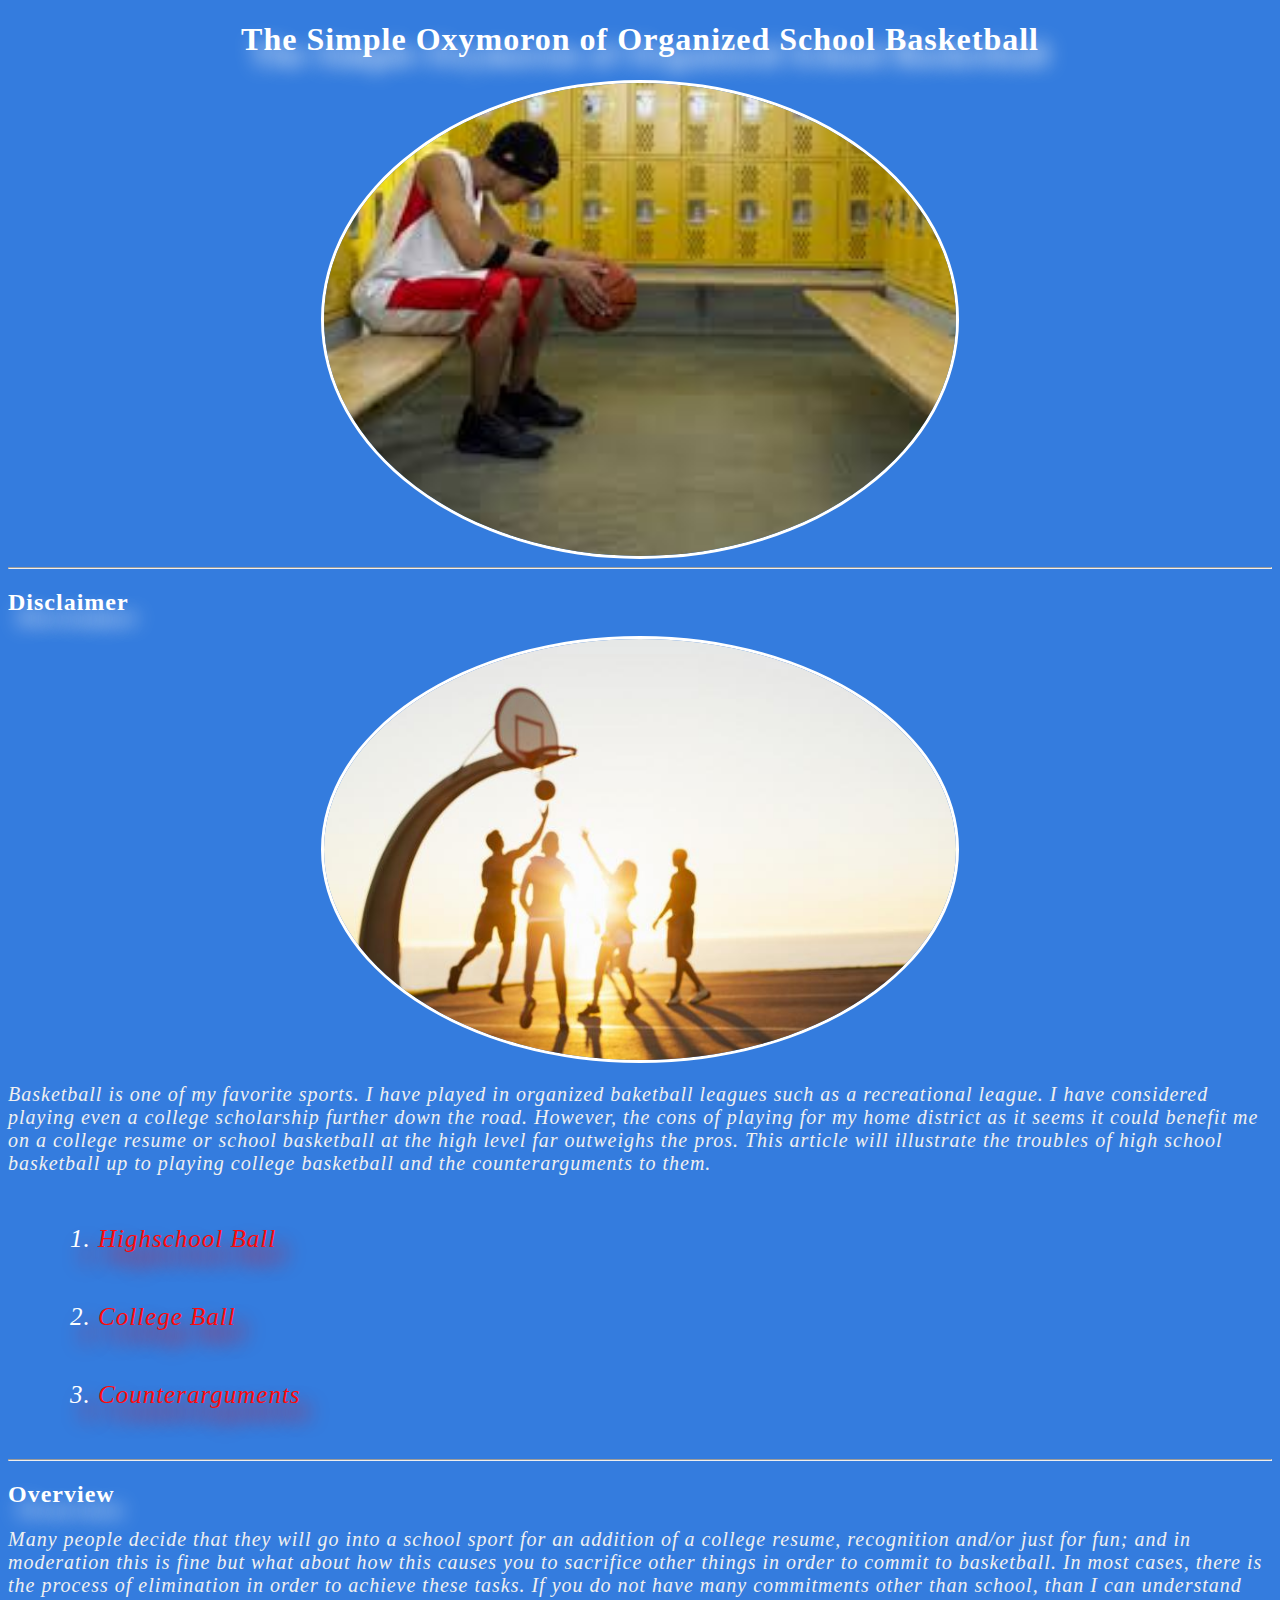
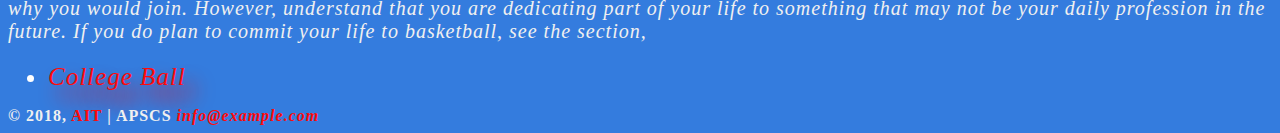
<file: index.html>
<!DOCTYPE html>

<html>
  <head>
    <title>The Simple Oxymoron of Organized School Basketball</title>
    <link rel="stylesheet" type="text/css" href="styles/styles.css" />
  </head>
  <body>
    <div>
      <h1 class="index"> The Simple Oxymoron of Organized School Basketball </h1>
      <img class="homepic"src="Images/dramatic-ball.jpg" height= 300px width= 500px></div>
        <hr/>
    <h2> Disclaimer </h2>
    <div>
      <img src="Images/scene-basketball.jpg"></div>
      <p class="home"> Basketball is one of my favorite sports. I have played in
      organized baketball leagues such as a recreational league. I have considered playing
      even a college scholarship further down the road. However, the cons of playing
      for my home district as it seems it could benefit me on a college resume or
      school basketball at the high level far outweighs the pros. This article will illustrate
      the troubles of high school basketball up to playing college basketball and the counterarguments to them.
      </p>
    </div>
    <ol>
      <li class="spacious"> <a href="..\problem-set-3.5\Highschool-Basketball-Troubles.html">Highschool Ball</a></li>
      <li class="spacious"> <a href="..\problem-set-3.5\College-Basketball-Troubles.html">College Ball</a></li>
      <li class="spacious"> <a href="..\problem-set-3.5\Counterarguments-Against-Dilemmas-of-HighSchool-&-College-Basketball.html">Counterarguments</a></li>
    </ol>
        <div></div>
      <hr/>
      <h2> Overview </h2>
      <p class="home"> Many people decide that they will go into a school sport for an
        addition of a college resume, recognition and/or just for fun; and in
         moderation this is fine but what about how this causes you to sacrifice
         other things in order to commit to basketball. In most cases, there is
         the process of elimination in order to achieve these tasks. If you do
         not have many commitments other than school, than I can understand why
         you would join. However, understand that you are dedicating part of your
         life to something that may not be your daily profession in the future.
         If you do plan to commit your life to basketball, see the section, </p>
         <ul>
          <li> <a href="College-Basketball-Troubles.html">College Ball</a></li>
        </ul>
        <footer> © 2018, <a href="https://www.ucvts.tec.nj.us/domain/16#calendar4326/20181023/month">AIT</a> | APSCS <a href=info@example.com>info@example.com</a> </footer>
      </body>
</html>
</file>
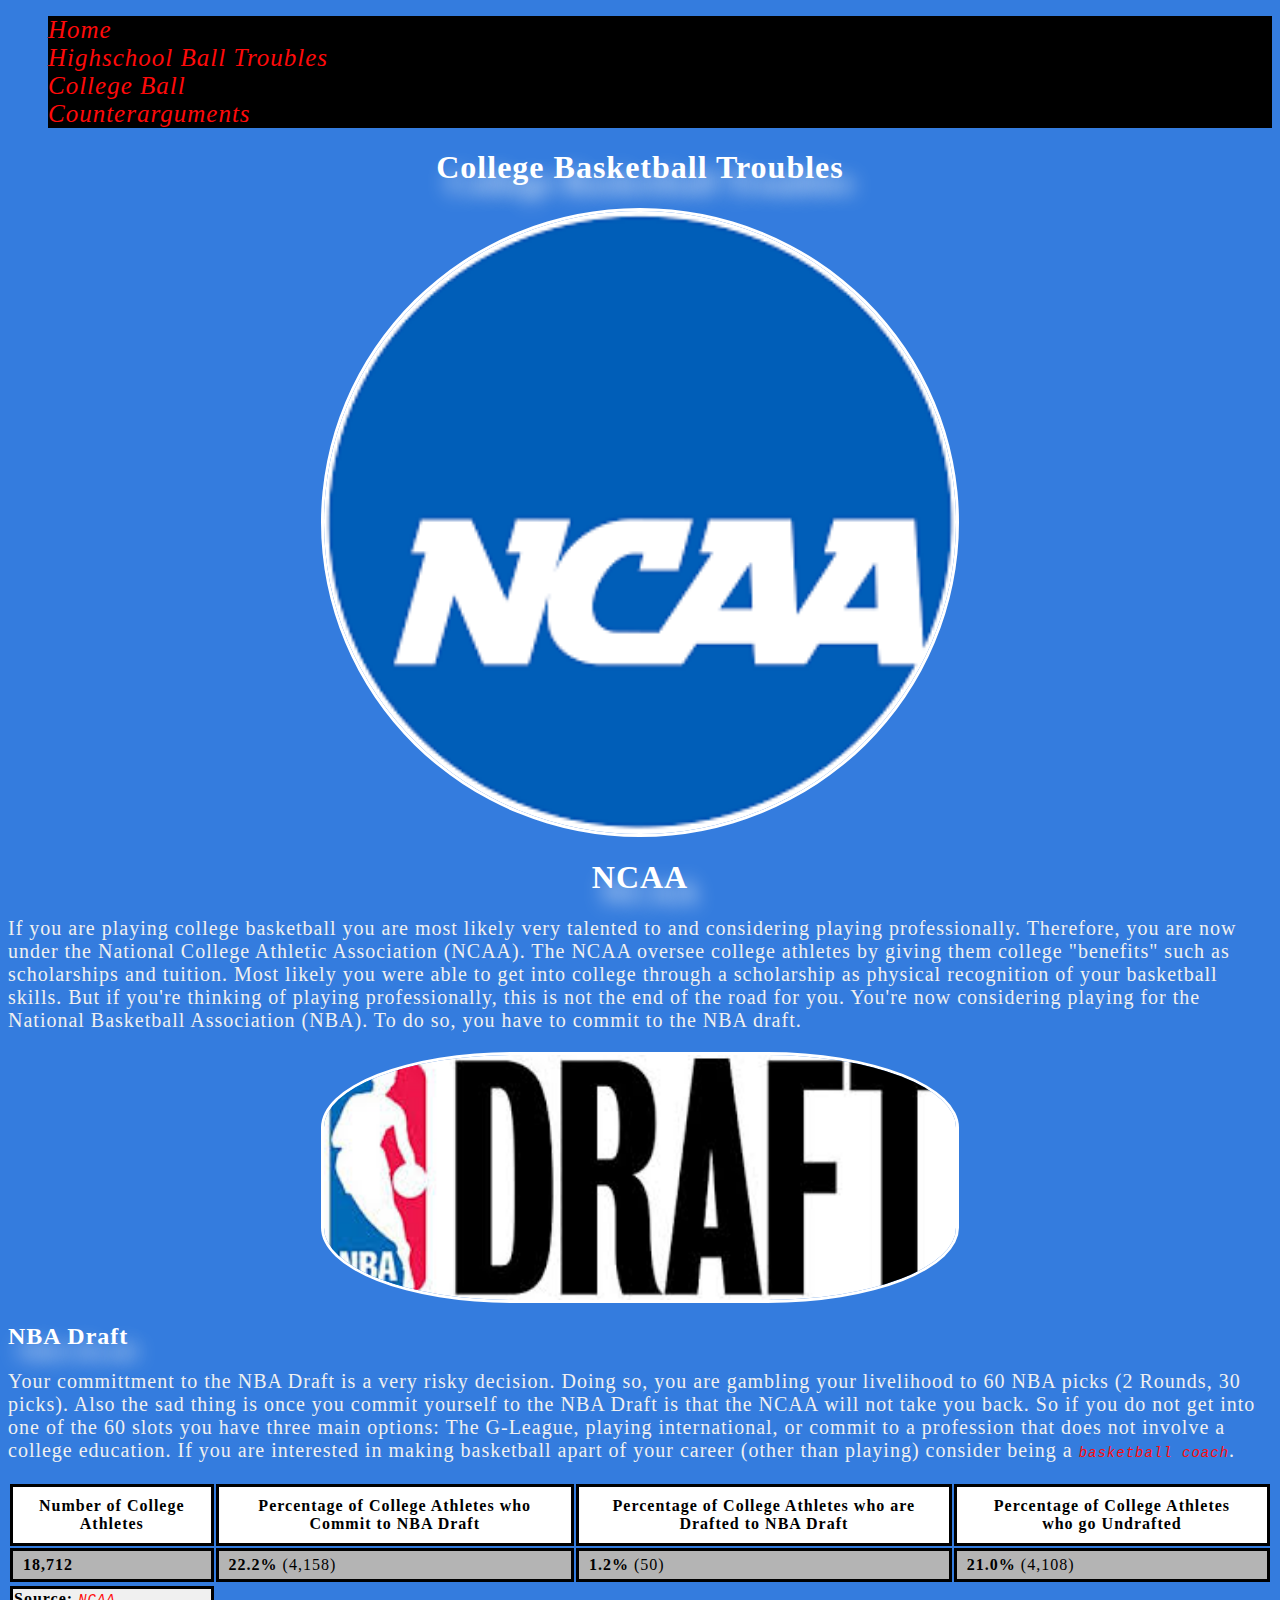
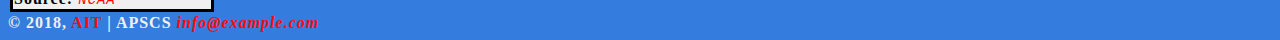
<file: College-Basketball-Troubles.html>
<!DOCTYPE html>

<html>
    <head>
      <title>College Basketball Troubles</title>
      <link rel="stylesheet" href="styles/styles.css"/>
    </head>
	  <ul>
		  <li class="nav"> <a href="index.html">Home</a></li>
      <li class="nav"> <a href="Highschool-Basketball-Troubles.html">Highschool Ball Troubles</a></li>
      <li class="nav"> <a href="College-Basketball-Troubles.html">College Ball</a> </li>
      <li class="nav"> <a href="Counterarguments-Against-Dilemmas-of-HighSchool-&-College-Basketball.html">Counterarguments</a> </li>
	  </ul>
    <h1>College Basketball Troubles</h1>
    <body>
      <img src= "Images/ncaa.png">
      <h1>NCAA</h1>
      <p>If you are playing college basketball you are most likely very talented
        to and considering playing professionally. Therefore, you are now under the
      National College Athletic Association (NCAA). The NCAA oversee college athletes
      by giving them college "benefits" such as scholarships and tuition. Most likely
    you were able to get into college through a scholarship as physical recognition
  of your basketball skills. But if you're thinking of playing professionally, this
is not the end of the road for you. You're now considering playing for the National
Basketball Association (NBA). To do so, you have to commit to the NBA draft. </p>
   <img id="nba" src="Images/nba-draft.jpg">
      <h2>NBA Draft</h2>
    <p> Your committment  to the NBA Draft is a very risky decision. Doing so, you are gambling
      your livelihood to 60 NBA picks (2 Rounds, 30 picks). Also the sad thing is once
      you commit yourself to the NBA Draft is that the NCAA will not take you back. So
      if you do not get into one of the 60 slots you have three main options: The G-League,
      playing international, or commit to a profession that does not involve a college
      education. If you are interested in making basketball apart of your career
      (other than playing) consider being a <a href="https://ncaamarket.ncaa.org/jobs/category/coaching-basketball"> basketball coach</a>. </p>
      <table>
          <tr>
            <th id="stathead">Number of College Athletes</th>
            <th id="stathead">Percentage of College Athletes who Commit to NBA Draft</th>
            <th id="stathead">Percentage of College Athletes who are Drafted to NBA Draft</th>
            <th id="stathead">Percentage of College Athletes who go Undrafted</th>
          </tr>
        </thead>
	    <tr>

	          <td id="stats"><strong>18,712</strong></td>
            <td id="stats"><strong>22.2%</strong> (4,158)</td>
            <td id="stats"><strong>1.2%</strong> (50)</td>
            <td id="stats"><strong>21.0%</strong> (4,108)</td>
	    </tr>
      <tr>
     <tfoot>
   <tr>
     <td id="statfoot">Source: <a href="http://www.ncaa.org/about/resources/research/estimated-probability-competing-professional-athletics"> NCAA</a> </td>
   </tr>
 </tfoot>
     </tr>
</tbody>
</table>
    </body>
    <footer> © 2018, <a href="https://www.ucvts.tec.nj.us/domain/16#calendar4326/20181023/month"> AIT</a> | APSCS <a href=info@example.com>info@example.com</a> </footer>
  </html>
</file>
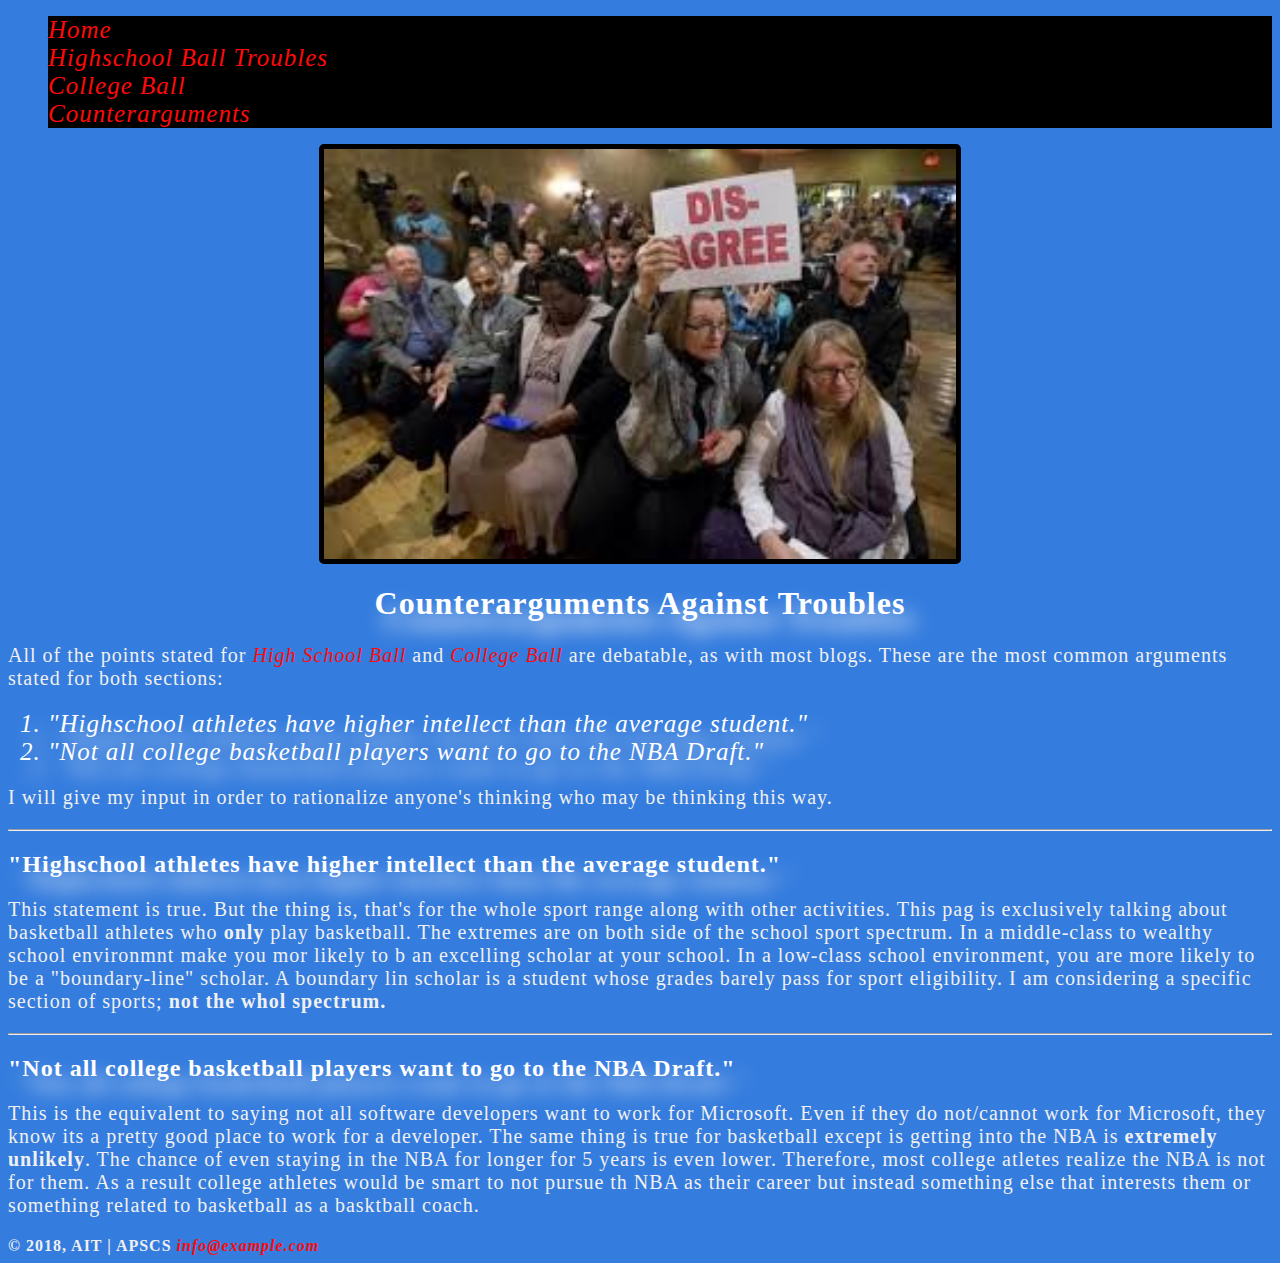
<file: Counterarguments-Against-Dilemmas-of-HighSchool-&-College-Basketball.html>
<!DOCTYPE html>

<html>
  <head>
    <center><title>Counterarguments Against Troubles</title></center>
    <link rel="stylesheet" href="styles/styles.css"/>
  </head>
  <ul>
    <li class="nav"> <a href="index.html">Home</a></li>
    <li class="nav"> <a href="Highschool-Basketball-Troubles.html">Highschool Ball Troubles</a></li>
    <li class="nav"> <a href="College-Basketball-Troubles.html">College Ball</a> </li>
    <li class="nav"> <a href="Counterarguments-Against-Dilemmas-of-HighSchool-&-College-Basketball.html">Counterarguments</a> </li>
  </ul>
  <body>
<div>
<img class="diss" src="[data-uri]">
</div>
<h1>Counterarguments Against Troubles</h1>
<p>All of the points stated for <a href="C:\Users\jbrako\Desktop\APCSP\problem-set-3.5\Highschool-Basketball-Troubles.html">High School Ball</a>
  and <a href="C:\Users\jbrako\Desktop\APCSP\problem-set-3.5\College-Basketball-Troubles.html">College Ball</a>
  are debatable, as with most blogs. These are the most common arguments stated for both sections:</p>
<ol>
<li class="rant">"Highschool athletes have higher intellect than the average student."</li>
<li class="rant">"Not all college basketball players want to go to the NBA Draft."</li>
</ol>
<p>I will give my input in order to rationalize anyone's thinking who may be thinking this way.</p>
<div><hr /></div>
<h2>"Highschool athletes have higher intellect than the average student."</h2>
<p>This statement is true. But the thing is, that's for the whole sport range along with other activities. This pag is exclusively talking about basketball athletes who <strong>only</strong> play basketball. The extremes are on both side of the school sport spectrum. In a middle-class to wealthy school environmnt make you mor likely to b an excelling scholar at your school. In a low-class school environment, you are more likely to be a "boundary-line" scholar. A boundary lin scholar is a student whose grades barely pass for sport eligibility. I am considering a specific section of sports; <strong>not the whol spectrum.</strong></p>
<div><hr /></div>
<h2>"Not all college basketball players want to go to the NBA Draft."</h2>
<p>
  This is the equivalent to saying not all software developers want to work for Microsoft. Even if they do not/cannot work for Microsoft, they know its a pretty good place to work for a developer. The same thing is true for basketball except is getting into the NBA is <b>extremely unlikely</b>. The chance of even staying in the NBA for longer for 5 years is even lower. Therefore, most  college atletes realize the NBA is not for them. As a result college athletes would be smart to not pursue th NBA as their career but instead something else that interests them or something related to basketball as a basktball coach.
</p>
</body>
<div><footer>&copy; 2018, AIT | APSCS <a href="info@example.com">info@example.com</a></footer></div>
</html>
</file>
<file: styles/styles.css>
* {
  scroll-behavior: auto;
  letter-spacing: 1px;
}
p + ol {
  text-shadow: 10px 15px 20px red;
}
p + ul {
  text-shadow: 10px 15px 20px red;
}
div + h2 {
  text-shadow: 10px 15px 20px white;
}
h1 {
  font-family: inherit;
  color: white;
  text-shadow: 10px 15px 20px white;
  text-align: center;
}
h2 {
  font-family: inherit;
  color: white;
  text-shadow: 10px 15px 20px white;
}
P {
    color: rgb(240, 240, 240);
    font-size: 20px;
}
.home {
  font-style: italic;
  color: rgb(240, 240, 240);
  font-size: 20px;
}
#stathead {
  border: black 3px solid;
  background-color: white;
  padding: 10px 20px;
}
#stats {
  border: black 3px solid;
  background-color: rgb(180, 180, 180);
  padding: 5px 10px;

}
#statfoot {
  border: black 3px solid;
  background-color: rgb(240, 240, 240);
  font-weight: bold;
}
a[href*="ncaa"] {
  font-style: italic;
  font-weight: lighter;
  font-family: monospace;
  font-size: 14px;
}
a[href="info@example.com"] {
  font-family: serif;
  font-style: italic;
}
a[href*=html] {
  font-style: italic;
}
li.spacious {
  font-style: italic;
  color: white;
  font-size: 25px;
  margin: 2em;
}
li {
  font-style: italic;
  color: white;
  font-size: 25px;
}
li.nav {
    display: inline;
    list-style-type: none;
    background-color: black;
   width: 100%;
   height: 100%; /* Full height */
   display: block;
   margin: auto;
}
.rant {
  text-shadow: 10px 15px 20px white;
}
img {
  border: 3px solid white;
    border-radius: 50%;
  height: 50%;
  width: 50%;
  display: block;
  margin: auto;
}
#nba {
  border-radius: 30%;
  border: 3px solid white;
}
.homepic {
  display: block;
  margin: auto;
}
img.diss {
  border: 5px solid black;
    border-radius: 5px;
}
body {
  background-color: rgb(52, 124, 222);
}
footer{
  color: rgb(240, 240, 240);
  font-weight: bold;
}
a:hover {
  background-color: gray;
}
a:link{
  color: rgb(255, 10, 10);
  text-decoration: none;
}
a:visited{
  color: rgb(255, 0, 0);
  text-decoration: none;
}
a:active {
  color: purple;
}
</file>
